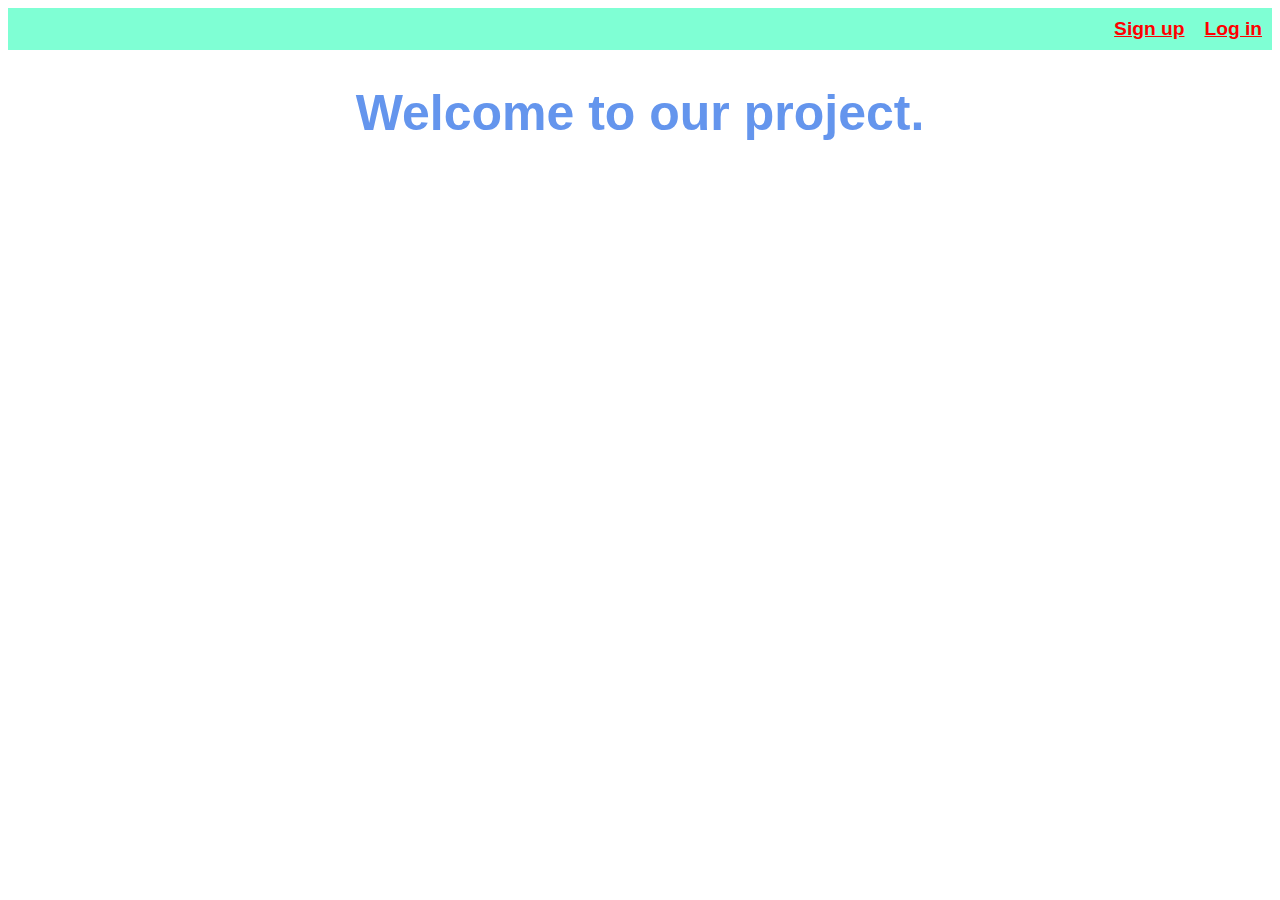
<file: index.html>
<!DOCTYPE html>
<html lang="en">
    <head>
        <meta charset="UTF-8">
        <meta name="viewport" content="width=device-width, initial-scale=1.0">
        <title>Document</title>
        <link rel="stylesheet" href="css/index.css">
    </head>
    <body>
        <div id="choices">
            <a id="Logup" href="Signup.html">Sign up</a>
            <a id="Login" href="Login.html">Log in</a>
        </div>
        <h1>Welcome to our project.</h1>
    </body>
</html>
</file>
<file: css/index.css>
h1{
    text-align: center;
    font-family: 'Segoe UI', Tahoma, Geneva, Verdana, sans-serif;
    font-size: 50px;
    color: cornflowerblue;
}

#choices{
    display: flex;
    position: relativegit ;
    justify-content: flex-end;
    background-color: aquamarine;
}
#Logup{
    position: relative;
    color: red;
    font-family: Arial, Helvetica, sans-serif;
    font-weight: bolder;
    font-size: larger;
    height: fit-content;
    padding: 10px;
}
#Login{
    position: relative;
    color: red;
    font-family: Arial, Helvetica, sans-serif;
    font-weight: bolder;
    font-size: larger;
    height: fit-content;
    padding: 10px;
}
</file>
